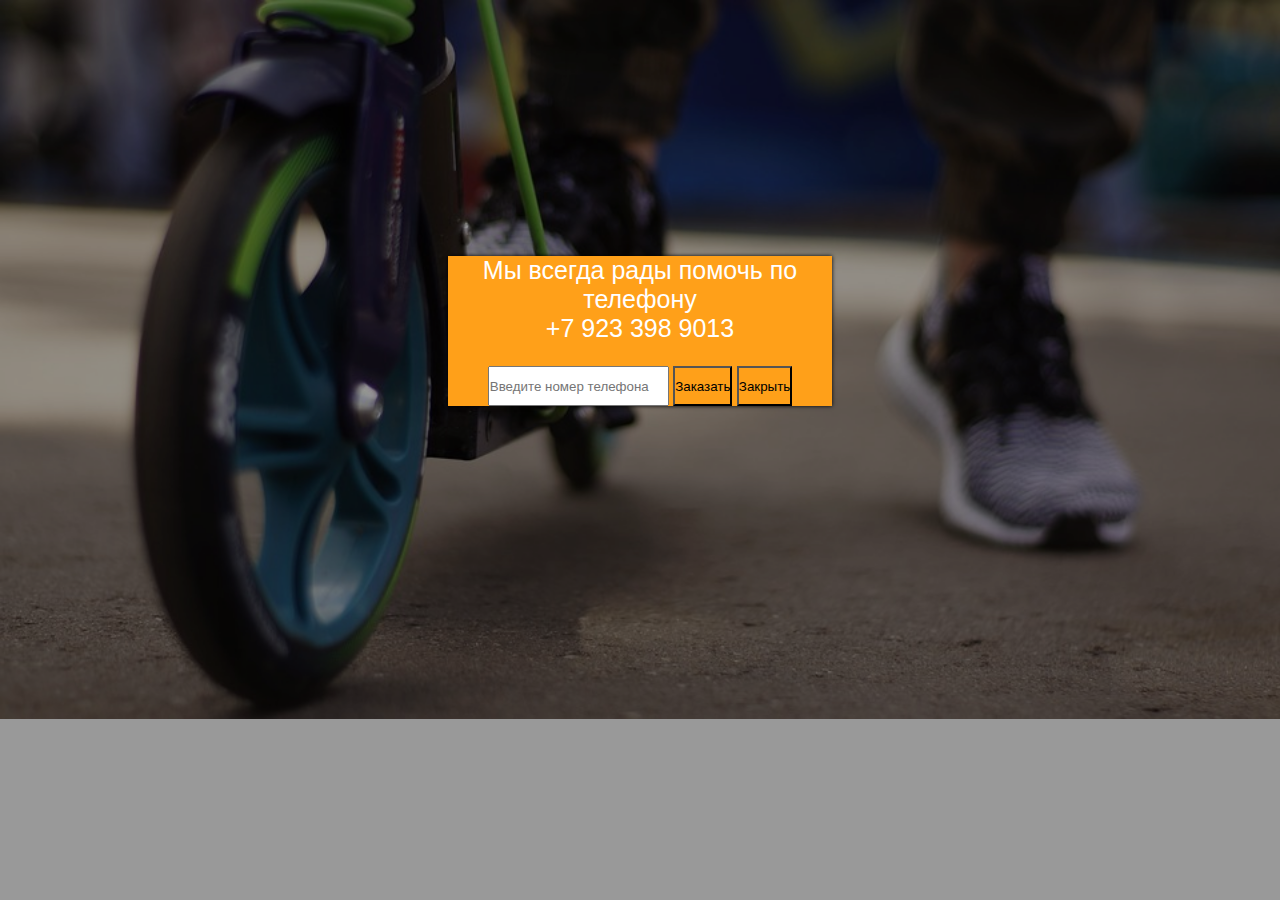
<file: Заказ звонка/index1.html>
<!DOCTYPE html>
<html lang="ru">

<head>
  <meta charset="UTF-8">
  <meta http-equiv="X-UA-Compatible" content="IE=edge">
  <meta name="viewport" content="width=device-width, initial-scale=1.0">

  <link rel="stylesheet" type="text/css" href="css/style1.css" />
  <title>Гироскутер</title>
</head>

<body>
 
  
  <header>
    <div class="header_block">
      <div class="header_content">
        <div class="container">
          <p class="call_inf">Мы всегда рады помочь по телефону <br> +7 923 398 9013</p>
          <a href="../index.html"><input type="phone" placeholder="Введите номер телефона" name="phone" required>
          <button type="submit" class="btn" onclick="closeForm()"><p>Заказать</p></button></a>
          <a href="../index.html"><button type="submit" class="btn" onclick="closeForm()"><p>Закрыть</p></button> </a>
        </div>

      </div>
    </div>
  </header>

</body>
</html>
</file>
<file: Заказ звонка/css/style1.css>
* {
  margin: 0;
  padding: 0;
  box-sizing: border-box;
  font-family: Arial, Helvetica, sans-serif;
  text-decoration: none;
}

body
{
  background:  linear-gradient(rgba(0, 0, 0, 0.4), rgba(0, 0, 0, 0.4)), url("/img/scooter-3620869_960_720.jpg") no-repeat center top/cover;
}

header 
{
  margin-top: 20%;
  margin-left: 35%;
  width: 30%;
 text-align: center;
 position: 50% 50% ;
}

.header_block
{
  height: 150px;
  background: #ffa019;
  box-shadow: 0 0 4px 0;
}

.call_inf{
  font-size: 25px;
color:#fff;
margin-bottom: 1%;
}

.btn
{
  margin-top: 5%;
  height: 40px;
  background-color: #ffa019;
}
.btn p{
  color: #000;
}

input{
  height:40px;
  color: #ffa019;
}



@media (max-width: 780px)
{
  .container
  {
    max-width: 700px;
  }
  .header_block
  {
    height: 240px;
    background: #ffa019;
    box-shadow: 0 0 4px 0;
  }
  .call_inf{
    font-size: 25px;
  color:#fff;
  margin-bottom: 3%;
  }
}
</file>
